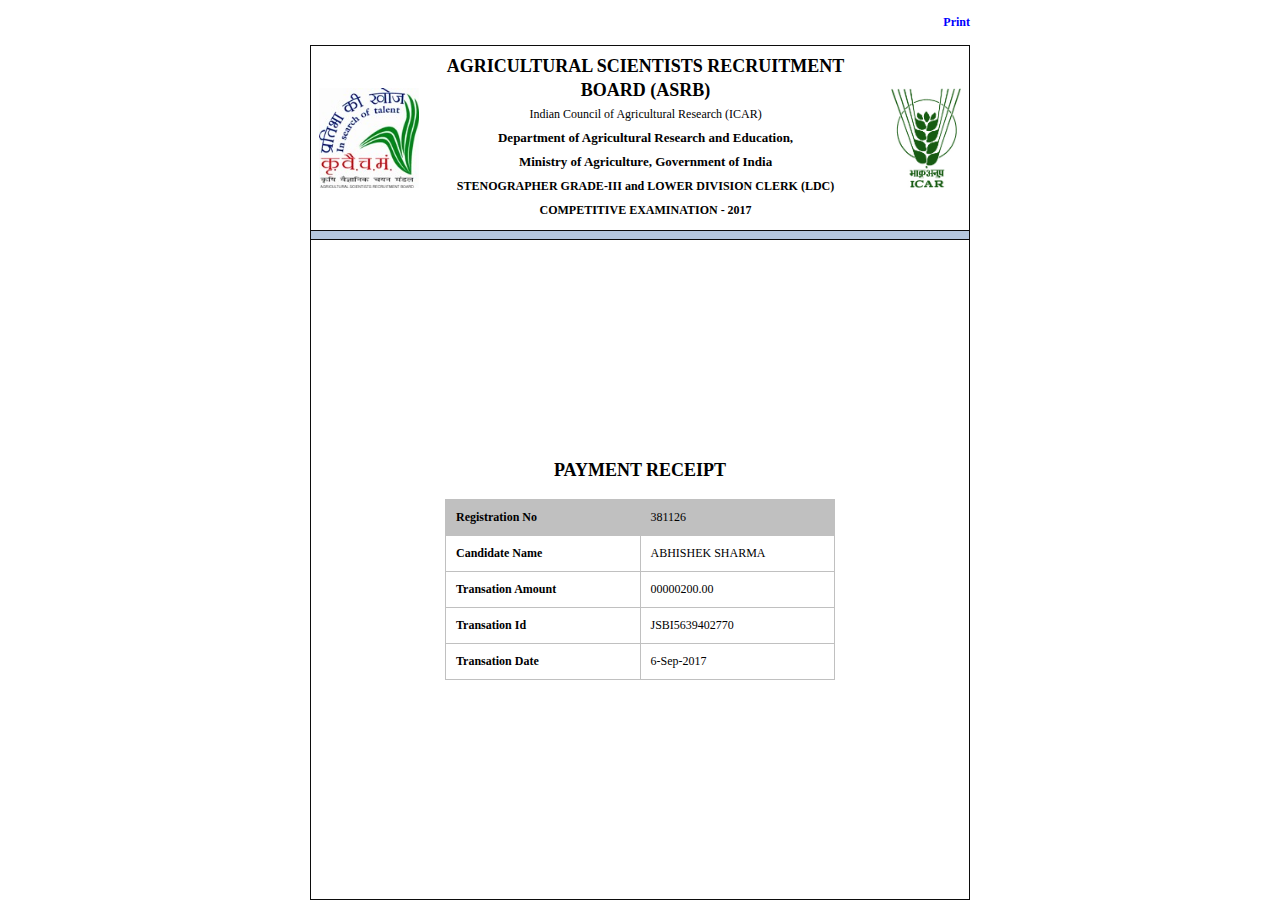
<file: __ASRB Online Receipt__.html>
<!-- saved from url=(0068)http://online.cbexams.com/asrb_steno_ldc_reg_2017/OnlineReceipt.aspx -->
<html xmlns="http://www.w3.org/1999/xhtml"><head><meta http-equiv="Content-Type" content="text/html; charset=UTF-8"><title>
	::ASRB Online Receipt::
</title><link href="./__ASRB Online Receipt___files/edu_style.css" rel="stylesheet" type="text/css">
     <script type="text/javascript" language="javascript">

         window.history.forward();
         function noBack() { window.history.forward(); }
        
       
    </script>
    <script type="text/javascript" language="javascript">
        function recepitprint() {
            window.print();
        }
    
    </script>
</head>
<body style="margin: 0; background-color: White;" onload="recepitprint()">
    <form method="post" action="http://online.cbexams.com/asrb_steno_ldc_reg_2017/OnlineReceipt.aspx" id="form1">
<div class="aspNetHidden">
<input type="hidden" name="__VIEWSTATE" id="__VIEWSTATE" value="/[base64]">
</div>

<div class="aspNetHidden">

	<input type="hidden" name="__VIEWSTATEGENERATOR" id="__VIEWSTATEGENERATOR" value="1546818C">
</div>
 
        <table id="Table1" cellpadding="0" cellspacing="0" width="660" align="center" bgcolor="white" height="100%">
	<tbody><tr>
		<td align="right" colspan="3" style="height: 5%;">
                    <a onclick="window.print();" style="cursor: hand; color: Blue;" class="bld">Print</a>
                </td>
	</tr>
	<tr>
		<td valign="top">
                    <table height="100%" style="height: 100%" cellpadding="4" cellspacing="1" bgcolor="#0c0c0c" width="100%">
                        <tbody><tr bgcolor="white">
                            <td align="center">
                                <table width="100%" height="100%" align="center" cellpadding="4" cellspacing="0" border="0">
                                    <tbody><tr>
                                        <td align="left" width="15%">
                                            <img src="./__ASRB Online Receipt___files/asrblogo.jpg" width="100" height="100">
                                        </td>
                                        <td align="center" width="70%">
                                         <p style="line-height: 200%">
                                        <font class="mtext">AGRICULTURAL SCIENTISTS RECRUITMENT BOARD (ASRB)</font><br>
                                        <font class="tdtext">Indian Council of Agricultural Research (ICAR)</font><br>
                                        <font size="2" face="Verdana"><b>Department of Agricultural Research and Education,<br>
                                         Ministry of Agriculture, Government of India </b></font> 
                                        <br>
                                    <font class="bld">STENOGRAPHER GRADE-III and LOWER DIVISION CLERK (LDC) COMPETITIVE EXAMINATION - 2017</font>
                                    <br>
                                    
                                </p>
                                </td>
                                        <td align="right" width="15%">
                                            <img src="./__ASRB Online Receipt___files/icarlogo.jpg" width="70" height="100">
                                        </td>
                                    </tr>
                                </tbody></table>
                            </td>
                        </tr>
                        <tr>
                            <td style="background-color: #B5C7DE; height: 3;">
                            </td>
                        </tr>
                        <tr bgcolor="white">
                            <td valign="middle" height="100%" align="center">
                                <span class="mtext">PAYMENT RECEIPT</span><br><br>
                                <table width="60%" align="center" cellpadding="10" cellspacing="1" bgcolor="#c0c0c0">
                                    <tbody><tr>
                                        <td class="bld" width="50%">
                                            Registration No
                                        </td>
                                        <td class="tdtext">
                                            <span id="lblappno">381126</span>
                                        </td>
                                    </tr>
                                    <tr bgcolor="#ffffff">
                                        <td class="bld">
                                            Candidate Name
                                        </td>
                                        <td class="tdtext">
                                            <span id="lblCname">ABHISHEK SHARMA</span>
                                        </td>
                                    </tr>
                                    <tr bgcolor="#ffffff">
                                        <td class="bld">
                                            Transation Amount
                                        </td>
                                        <td class="tdtext">
                                            <span id="lblamount">00000200.00</span>
                                        </td>
                                    </tr>
                                    <tr bgcolor="#ffffff">
                                        <td class="bld">
                                            Transation Id
                                        </td>
                                        <td class="tdtext">
                                            <span id="lblbanktranid">JSBI5639402770</span>
                                        </td>
                                    </tr>
                                    <tr bgcolor="#ffffff">
                                        <td class="bld">
                                            Transation Date
                                        </td>
                                        <td class="tdtext">
                                            <span id="lbltxndate">6-Sep-2017</span>
                                        </td>
                                    </tr>
                                </tbody></table>
                            </td>
                        </tr>
                    </tbody></table>
                </td>
	</tr>
</tbody></table>

 
    </form>


</body></html>
</file>
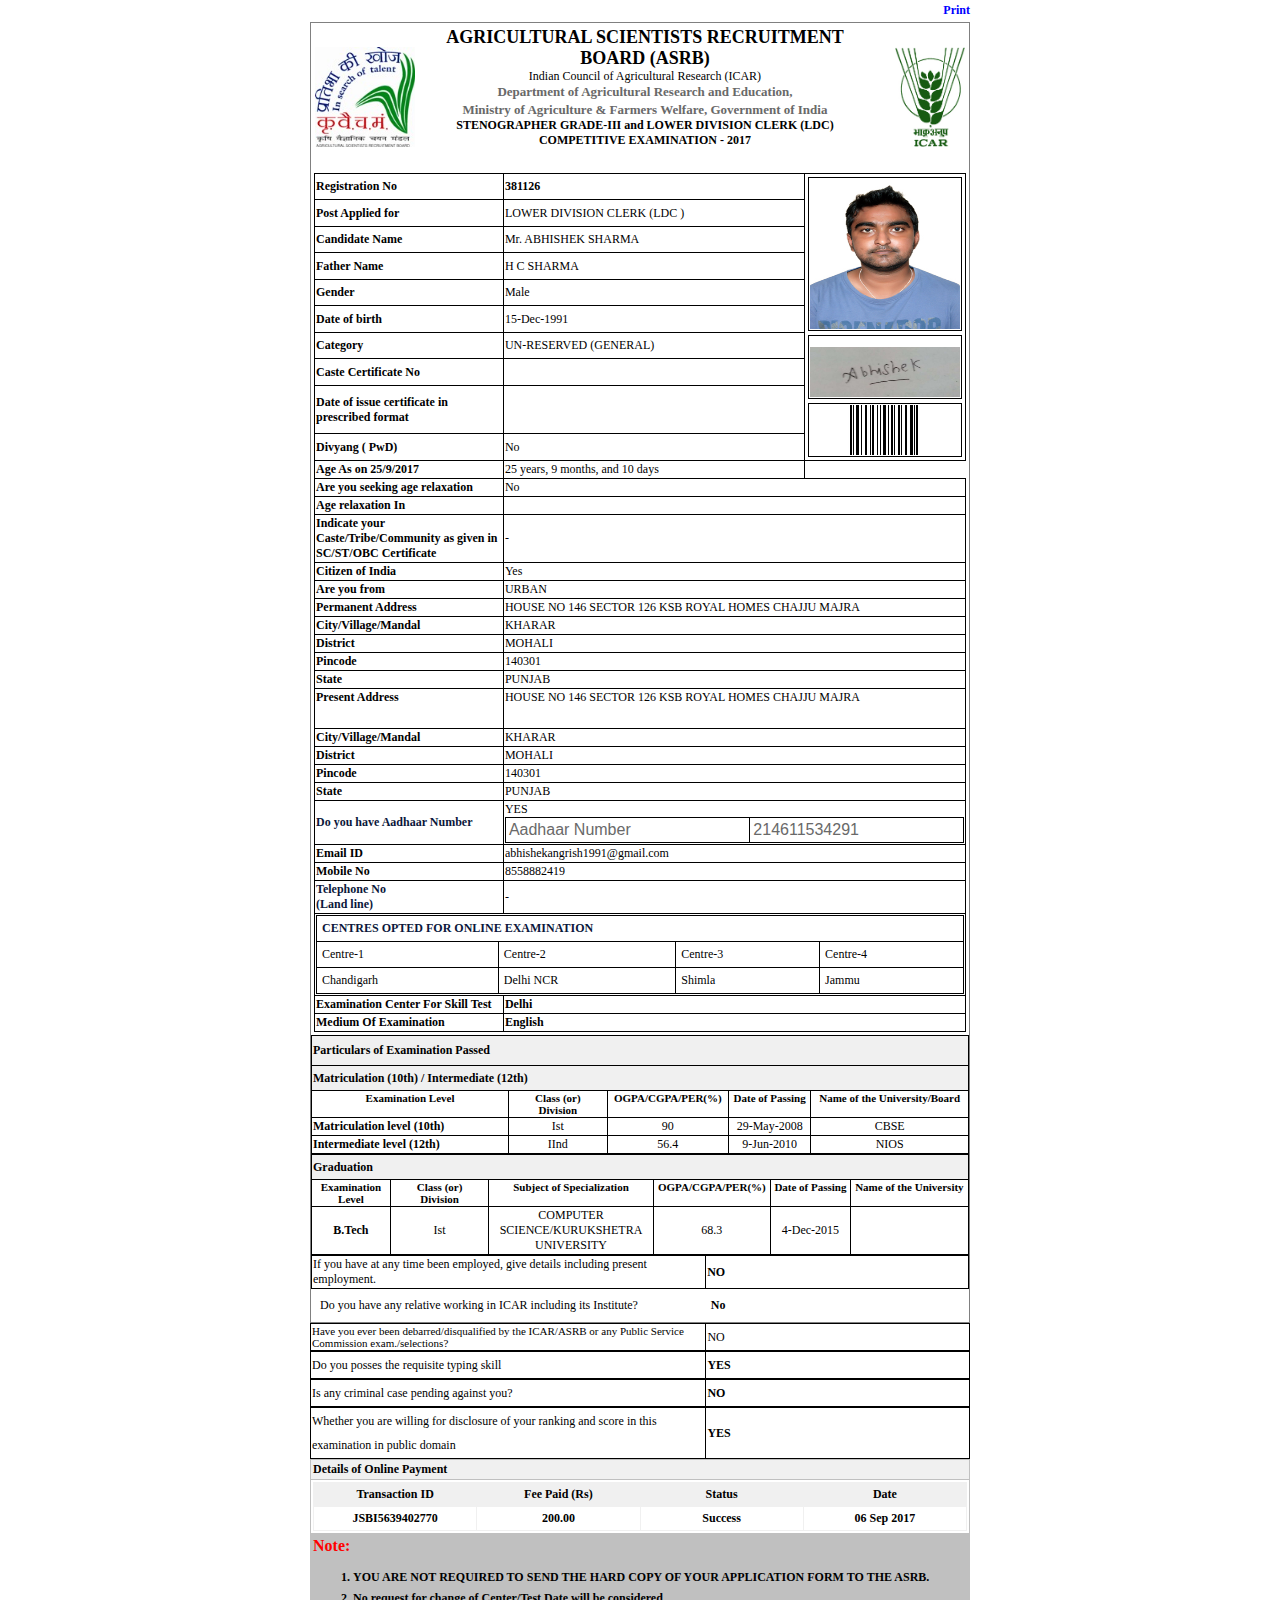
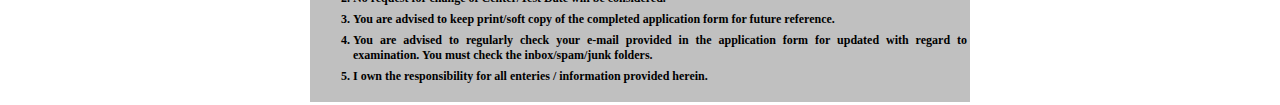
<file: __PrintForm__.html>
<!-- saved from url=(0064)http://online.cbexams.com/asrb_steno_ldc_reg_2017/printform.aspx -->
<html xmlns="http://www.w3.org/1999/xhtml"><head id="Head1"><meta http-equiv="Content-Type" content="text/html; charset=UTF-8"><title>
	::PrintForm::
</title><link href="./__PrintForm___files/edu_style.css" type="text/css" rel="stylesheet">
    <script language="javascript" type="text/javascript">
        window.history.forward();
        function noBack() { window.history.forward(); }
        function pageprint() {
            window.print();
        }
        
    </script>
</head>
<body style="margin: 0; background-color: White;" onload="pageprint()">
    <form method="post" action="http://online.cbexams.com/asrb_steno_ldc_reg_2017/printform.aspx" id="form1">
<div class="aspNetHidden">
<input type="hidden" name="__VIEWSTATE" id="__VIEWSTATE" value="/[base64]">
</div>

<div class="aspNetHidden">

	<input type="hidden" name="__VIEWSTATEGENERATOR" id="__VIEWSTATEGENERATOR" value="362E79D9">
</div>
    <table align="center" width="660" height="100%" bgcolor="white">
        <tbody><tr>
            <td align="right">
                <a onclick="window.print();" style="cursor: hand; color: Blue;" class="bld">Print</a>
            </td>
        </tr>
        <tr>
            <td>
                <table align="center" width="660" cellpadding="0" cellspacing="0" style="border-width: 1px;
                    border-style: groove;">
                    <tbody><tr>
                        <td align="center">
                            <table width="100%" align="center" cellpadding="4" cellspacing="0" border="0">
                                <tbody><tr>
                                    <td align="left" width="15%">
                                        <img src="./__PrintForm___files/asrblogo.jpg" width="100" height="100">
                                    </td>
                                    <td align="center" width="70%">
                                        <font class="mtext">AGRICULTURAL SCIENTISTS RECRUITMENT BOARD (ASRB)</font><br>
                                        <font class="tdtext">Indian Council of Agricultural Research (ICAR)</font><br>
                                        <font size="2" face="Verdana"><b><b>Department of Agricultural Research and Education,<br>
                                            Ministry of Agriculture &amp; Farmers Welfare, Government of India </b></b></font><b>
                                        <br>
                                        <font class="bld">STENOGRAPHER GRADE-III and LOWER DIVISION CLERK (LDC) COMPETITIVE
                                            EXAMINATION - 2017 </font>
                                        <br>
                                        <br>
                                    </b></td>
                                    <td align="right" width="15%">
                                        <img src="./__PrintForm___files/icarlogo.jpg" width="70" height="100">
                                    </td>
                                </tr>
                            </tbody></table>
                        </td>
                    </tr>
                    <tr height="100%">
                        <td align="center" valign="top">
                            <table align="center" width="100%">
                                <tbody><tr>
                                    <td width="100%" valign="top">
                                        <table align="center" width="100%" class="sample">
                                            <tbody><tr>
                                                <td class="bld" width="30%">
                                                    Registration No
                                                </td>
                                                <td class="bld" width="50%">
                                                    <span id="lblRegno">381126</span>
                                                </td>
                                                <td rowspan="10" width="20%" valign="top">
                                                    <table align="center" width="100%" height="150">
                                                        <tbody><tr>
                                                            <td class="tdtext" align="center">
                                                                <img id="cphoto" src="./__PrintForm___files/381126_150469745034138.jpg" style="height:150px;width:150px;"><br>
                                                            </td>
                                                        </tr>
                                                    </tbody></table>
                                                    <table align="center" width="100%" height="50">
                                                        <tbody><tr>
                                                            <td class="stext" align="center">
                                                                &nbsp;<br>
                                                                <img id="csign" src="./__PrintForm___files/381126_150469864111149.jpg" style="height:50px;width:150px;"><br>
                                                            </td>
                                                        </tr>
                                                    </tbody></table>
                                                    <table align="center" width="100%">
                                                        <tbody><tr>
                                                            <td class="stext" align="center">
                                                                <span id="lblbc"><img src="./__PrintForm___files/GenBarCode.aspx"></span>
                                                            </td>
                                                        </tr>
                                                    </tbody></table>
                                                </td>
                                            </tr>
                                            <tr bgcolor="#ffffff">
                                                <td class="bld">
                                                    Post Applied for
                                                </td>
                                                <td class="tdtext">
                                                    <span id="lblpost">LOWER DIVISION CLERK (LDC )</span>
                                                </td>
                                            </tr>
                                            <tr>
                                                <td class="bld">
                                                    Candidate Name
                                                </td>
                                                <td class="tdtext">
                                                    <span id="lblCname">Mr. ABHISHEK SHARMA</span>
                                                </td>
                                            </tr>
                                            
                                            <tr>
                                                <td class="bld">
                                                    Father Name
                                                </td>
                                                <td class="tdtext">
                                                    <span id="lblFname">H C SHARMA</span>
                                                </td>
                                            </tr>
                                            
                                            <tr bgcolor="#ffffff">
                                                <td class="bld">
                                                    Gender
                                                </td>
                                                <td class="tdtext">
                                                    <span id="lblGender">Male</span>
                                                </td>
                                            </tr>
                                            <tr bgcolor="#ffffff">
                                                <td class="bld">
                                                    Date of birth
                                                </td>
                                                <td class="tdtext">
                                                    <span id="lbldob">15-Dec-1991</span>
                                                </td>
                                            </tr>
                                            <tr bgcolor="#ffffff">
                                                <td class="bld">
                                                    Category
                                                </td>
                                                <td class="tdtext" style="text-transform: uppercase">
                                                    <span id="lblCategory">Un-Reserved (General)</span>
                                                </td>
                                            </tr>
                                            <tr bgcolor="#ffffff">
                                                <td class="bld">
                                                    Caste Certificate No
                                                </td>
                                                <td class="tdtext">
                                                    <span id="lblCerifiNo"></span>
                                                </td>
                                            </tr>
                                            <tr bgcolor="#ffffff">
                                                <td class="bld">
                                                    Date of issue certificate in prescribed format
                                                </td>
                                                <td class="tdtext">
                                                    <span id="lblIssuedDate"></span>
                                                </td>
                                            </tr>
                                            <tr bgcolor="white">
                                                <td class="bld">
                                                    Divyang ( PwD)
                                                </td>
                                                <td class="tdtext">
                                                    <span id="lbladdcategory">No</span>
                                                </td>
                                            </tr>
                                            <tr bgcolor="white">
                                                <td class="bld">
                                                    Age As on 25/9/2017
                                                </td>
                                                <td class="tdtext">
                                                    <span id="lblage">25 years, 9 months, and 10 days</span>
                                                </td>
                                            </tr>
                                            <tr bgcolor="white">
                                                <td class="bld">
                                                    Are you seeking age relaxation
                                                </td>
                                                <td class="tdtext" colspan="2">
                                                    <span id="lblrelaxatistatus">No</span>
                                                </td>
                                            </tr>
                                            <tr bgcolor="white">
                                                <td class="bld">
                                                    Age relaxation In
                                                </td>
                                                <td class="tdtext" colspan="2">
                                                    <span id="lblrelaxation"></span>
                                                </td>
                                            </tr>
                                            <tr bgcolor="white">
                                                <td class="bld">
                                                    Indicate your Caste/Tribe/Community as given in SC/ST/OBC Certificate
                                                </td>
                                                <td class="tdtext" colspan="2">
                                                    <span id="lblrelxcert">-</span>
                                                </td>
                                            </tr>
                                            <tr bgcolor="#ffffff">
                                                <td class="bld">
                                                    Citizen of India
                                                </td>
                                                <td class="tdtext" colspan="2">
                                                    <span id="lblCitizen">Yes</span>
                                                </td>
                                            </tr>
                                            <tr bgcolor="white">
                                                <td class="bld">
                                                    Are you from
                                                    <br>
                                                </td>
                                                <td class="tdtext" colspan="2" style="text-transform: uppercase">
                                                    <span id="Lblrufrom">Urban</span>
                                                </td>
                                            </tr>
                                            <tr bgcolor="#ffffff">
                                                <td class="bld">
                                                    Permanent Address
                                                </td>
                                                <td class="tdtext" colspan="2">
                                                    <span id="lblpaddress">HOUSE NO 146 SECTOR 126 KSB ROYAL HOMES  CHAJJU MAJRA </span>
                                                </td>
                                            </tr>
                                            <tr bgcolor="#ffffff">
                                                <td class="bld">
                                                    City/Village/Mandal
                                                </td>
                                                <td class="tdtext" colspan="2">
                                                    <span id="lblpcity">KHARAR </span>
                                                </td>
                                            </tr>
                                            <tr bgcolor="#ffffff">
                                                <td class="bld">
                                                    District
                                                </td>
                                                <td class="tdtext" colspan="2">
                                                    <span id="lbldistrict">MOHALI </span>
                                                </td>
                                            </tr>
                                            <tr bgcolor="#ffffff">
                                                <td class="bld">
                                                    Pincode
                                                </td>
                                                <td class="tdtext" colspan="2">
                                                    <span id="lblppincode">140301</span>
                                                </td>
                                            </tr>
                                            <tr bgcolor="#ffffff">
                                                <td class="bld">
                                                    State
                                                </td>
                                                <td class="tdtext" colspan="2" style="text-transform: uppercase">
                                                    <span id="lblpstate">PUNJAB</span>
                                                </td>
                                            </tr>
                                            <tr bgcolor="#ffffff" height="40">
                                                <td class="bld" valign="top">
                                                    Present Address
                                                </td>
                                                <td class="tdtext" valign="top" colspan="2">
                                                    <span id="lblAddress">HOUSE NO 146 SECTOR 126 KSB ROYAL HOMES  CHAJJU MAJRA</span>
                                                </td>
                                            </tr>
                                            <tr bgcolor="#ffffff">
                                                <td class="bld">
                                                    City/Village/Mandal
                                                </td>
                                                <td class="tdtext" colspan="2">
                                                    <span id="lblCity">KHARAR</span>
                                                </td>
                                            </tr>
                                            <tr bgcolor="#ffffff">
                                                <td class="bld">
                                                    District
                                                </td>
                                                <td class="tdtext" colspan="2">
                                                    <span id="lblpredistrict">MOHALI </span>
                                                </td>
                                            </tr>
                                            <tr bgcolor="#ffffff">
                                                <td class="bld">
                                                    Pincode
                                                </td>
                                                <td class="tdtext" colspan="2">
                                                    <span id="lblPin">140301</span>
                                                </td>
                                            </tr>
                                            <tr bgcolor="#ffffff">
                                                <td class="bld">
                                                    State
                                                </td>
                                                <td class="tdtext" colspan="2" style="text-transform: uppercase">
                                                    <span id="lblState">PUNJAB</span>
                                                </td>
                                            </tr>
                                            <tr bgcolor="white">
                                                <td class="regtext">
                                                    Do you have Aadhaar Number 
                                                </td>
                                                <td colspan="2">
                                                    <span id="rdbaadar" class="tdtext">YES</span>
                                                    <div id="divaadhar">
                                                        <table width="100%" cellpadding="3" border="1" style="border-collapse: collapse">
                                                            <tbody><tr>
                                                                <td>
                                                                    <span>Aadhaar Number </span>
                                                                </td>
                                                                <td>
                                                                    <span id="txtaadhar" class="text" maxlength="10" style="text-transform: uppercase;">214611534291</span>
                                                                </td>
                                                            </tr>
                                                        </tbody></table>
                                                    </div>
                                                    
                                                </td>
                                            </tr>
                                            <tr bgcolor="#ffffff">
                                                <td class="bld">
                                                    Email ID
                                                </td>
                                                <td class="tdtext" colspan="2">
                                                    <span id="lblEmail">abhishekangrish1991@gmail.com</span>
                                                </td>
                                            </tr>
                                            <tr bgcolor="#ffffff">
                                                <td class="bld">
                                                    Mobile No
                                                </td>
                                                <td colspan="2" class="tdtext">
                                                    <span id="lblMobile">8558882419</span>
                                                </td>
                                            </tr>
                                            <tr bgcolor="white">
                                                <td class="regtext">
                                                    Telephone No
                                                    <br>
                                                    (Land line)
                                                </td>
                                                <td class="tdtext" colspan="2">
                                                    <span id="lbltelephoneno">-</span>
                                                </td>
                                            </tr>
                                            <tr class="bld" bgcolor="white">
                                                <td colspan="3">
                                                    <table id="tblcen" width="100%" cellpadding="5" border="1" style="border-collapse: collapse" cellspacing="5">
	<tbody><tr>
		<td class="regtext" colspan="4">
                                                                CENTRES OPTED FOR ONLINE EXAMINATION 
                                                            </td>
	</tr>
	<tr>
		<td class="tdtext">
                                                                Centre-1
                                                            </td>
		<td class="tdtext">
                                                                Centre-2
                                                            </td>
		<td class="tdtext">
                                                                Centre-3
                                                            </td>
		<td class="tdtext">
                                                                Centre-4
                                                            </td>
	</tr>
	<tr>
		<td class="tdtext">
                                                                <span id="ddlpref1" class="tdtext">Chandigarh</span>
                                                                <br>
                                                            </td>
		<td class="tdtext">
                                                                <span id="ddlpref2" class="tdtext">Delhi NCR</span>
                                                                <br>
                                                            </td>
		<td class="tdtext">
                                                                <span id="ddlpref3" class="tdtext">Shimla</span>
                                                                <br>
                                                            </td>
		<td class="tdtext">
                                                                <span id="ddlpref4" class="tdtext">Jammu</span>
                                                                <br>
                                                            </td>
	</tr>
</tbody></table>

                                                </td>
                                            </tr>
                                            <tr class="bld" bgcolor="white">
                                                <td>
                                                    Examination Center For Skill Test
                                                </td>
                                                <td colspan="2">
                                                    <span id="lblmainscenternm">Delhi</span>
                                                </td>
                                            </tr>
                                            <tr class="bld" bgcolor="white">
                                                <td>
                                                    Medium Of Examination
                                                </td>
                                                <td colspan="2">
                                                    <span id="lbllangopted">English</span>
                                                </td>
                                            </tr>
                                        </tbody></table>
                                    </td>
                                </tr>
                            </tbody></table>
                            
                            <table align="center" width="100%" class="sample">
                                <tbody><tr bgcolor="#f0f0f0" height="30px">
                                    <td class="bld" colspan="5">
                                        Particulars of Examination Passed
                                    </td>
                                </tr>
                                <tr bgcolor="#f0f0f0">
                                    <td class="bld" colspan="5" valign="middle" height="25px">
                                        Matriculation (10th) / Intermediate (12th)
                                    </td>
                                </tr>
                                <tr class="bld1" bgcolor="white" align="center" valign="top">
                                    <td class="bld1" width="30%">
                                        Examination Level
                                    </td>
                                    <td class="bld1" width="15%">
                                        Class (or)<br>
                                        Division
                                    </td>
                                    
                                    <td class="bld1" wdith="15%">
                                        OGPA/CGPA/PER(%)
                                    </td>
                                    <td class="bld1" wdith="15%">
                                        Date of Passing
                                    </td>
                                    <td class="bld1" wdith="15%">
                                        Name of the University/Board
                                    </td>
                                </tr>
                                <tr class="tdtext" bgcolor="white">
                                    <td class="bld">
                                        Matriculation level (10th)
                                    </td>
                                    <td align="center">
                                        <span id="lbl10thdivision" class="tdtext">Ist</span>
                                    </td>
                                    
                                    <td align="center">
                                        <span id="lbl10thpercent">90</span>
                                    </td>
                                    <td align="center">
                                        <span id="lbl10thyop">29-May-2008</span>
                                    </td>
                                    <td align="center">
                                        <span id="lbl10thuni">CBSE</span>
                                    </td>
                                </tr>
                                <tr class="tdtext" bgcolor="white">
                                    <td class="bld">
                                        Intermediate level (12th)
                                    </td>
                                    <td align="center">
                                        <span id="lbl12thdivision" class="tdtext">IInd</span>
                                    </td>
                                    
                                    <td align="center">
                                        <span id="lbl12thpercent">56.4</span>
                                    </td>
                                    <td align="center">
                                        <span id="lbl12thyop">9-Jun-2010</span>
                                    </td>
                                    <td align="center">
                                        <span id="lbl12thuni">NIOS</span>
                                    </td>
                                </tr>
                            </tbody></table>
                            <table align="center" width="100%" class="sample">
                                <tbody><tr bgcolor="#f0f0f0">
                                    <td class="bld" colspan="6" valign="middle" height="25px">
                                        Graduation
                                    </td>
                                </tr>
                                <tr class="bld1" bgcolor="white" align="center" valign="top">
                                    <td class="bld1" width="12%">
                                        Examination Level
                                    </td>
                                    <td class="bld1" width="15%">
                                        Class (or)<br>
                                        Division
                                    </td>
                                    <td class="bld1" width="25%">
                                        Subject of Specialization
                                    </td>
                                    <td class="bld1" wdith="15%">
                                        OGPA/CGPA/PER(%)
                                    </td>
                                    <td class="bld1" wdith="15%">
                                        Date of Passing
                                    </td>
                                    <td class="bld1" wdith="15%">
                                        Name of the University
                                    </td>
                                </tr>
                                <tr class="tdtext" bgcolor="white">
                                    <td class="bld" align="center">
                                        <span id="lbldgnmdegree" class="tdtext">B.Tech</span>
                                    </td>
                                    <td align="center">
                                        <span id="lbldegreedivi" class="tdtext">Ist</span>
                                    </td>
                                    <td align="center">
                                        <span id="lbldegreespe" class="tdtext">COMPUTER SCIENCE/KURUKSHETRA UNIVERSITY</span>
                                    </td>
                                    <td align="center">
                                        <span id="lbldegpercent">68.3</span>
                                    </td>
                                    <td align="center">
                                        <span id="lbldegyop">4-Dec-2015</span>
                                    </td>
                                    <td align="center">
                                        <span id="lbldeguni"></span>
                                    </td>
                                </tr>
                            </tbody></table>
                            <table align="center" class="sample" width="100%">
                                <tbody><tr bgcolor="white">
                                    <td class="tdtext" width="60%">
                                        If you have at any time been employed, give details including present employment.
                                    </td>
                                    <td width="40%">
                                        <span id="lblempdetails" class="bld">NO</span>
                                    </td>
                                </tr>
                            </tbody></table>
                            
                            <table cellpadding="4" cellspacing="5" align="center" width="100%">
                                <tbody><tr bgcolor="white">
                                    <td class="tdtext" width="60%">
                                        Do you have any relative working in ICAR including its Institute?
                                    </td>
                                    <td class="tdtext" width="40%">
                                        <span id="rdbRelativeWork" class="bld">No</span>
                                    </td>
                                </tr>
                                
                            </tbody></table>
                        </td>
                    </tr>
                </tbody></table>
                <table align="center" width="100%" class="sample">
                    <tbody><tr class="tdtext1">
                        <td style="width: 60%">
                            Have you ever been debarred/disqualified by the ICAR/ASRB or any Public Service
                            Commission exam./selections?
                        </td>
                        <td colspan="2" class="tdtext">
                            <span id="lbldebar">NO</span>
                        </td>
                    </tr>
                </tbody></table>
                <table align="center" width="100%" class="sample">
                    
                    <tbody><tr id="trldc" bgcolor="white">
	<td class="tdtext" style="line-height: 2;" width="60%">
                            Do you posses the requisite typing skill
                        </td>
	<td align="left">
                            <span id="rdbldc" class="bld">YES</span>
                        </td>
</tr>

                </tbody></table>
                 <table align="center" width="100%" class="sample">
                    <tbody><tr class="tdtext1" bgcolor="white">
                        <td class="tdtext" style="line-height: 2;" width="60%">
                            Is any criminal case pending against you?
                        </td>
                        <td align="left">
                             <span id="rdbcriminal" class="bld">NO</span>
                        </td>
                    </tr>
                </tbody></table>
                <table align="center" width="100%" class="sample">
                    <tbody><tr class="tdtext1" bgcolor="white">
                        <td class="tdtext" style="line-height: 2;" width="60%">
                            Whether you are willing for disclosure of your ranking and score in this examination
                            in public domain
                        </td>
                        <td align="left">
                            <span id="rdbpublic" class="bld">YES</span>
                        </td>
                    </tr>
                </tbody></table>
               
                <table align="center" width="100%" class="sample">
                    
                </table>
                <table id="tblOnline" align="center" width="100%" cellpadding="2" cellspacing="1" bgcolor="#c0c0c0">
	<tbody><tr bgcolor="#f0f0f0">
		<td class="bld" colspan="2">
                            Details of Online Payment
                        </td>
	</tr>
	<tr bgcolor="white">
		<td colspan="2">
                            <table cellspacing="1" cellpadding="4" width="100%" align="center" bgcolor="#f0f0f0" border="0">
                                <tbody><tr class="bld" align="center">
                                    <td class="tdtext" align="center" width="25%">
                                        Transaction ID
                                    </td>
                                    <td class="tdtext" align="center" width="25%">
                                        Fee Paid (Rs)
                                    </td>
                                    <td class="tdtext" align="center" width="25%">
                                        Status
                                    </td>
                                    <td class="tdtext" align="center" width="25%">
                                        Date
                                    </td>
                                </tr>
                                <tr class="bld" align="center" bgcolor="white">
                                    <td class="tdtext" align="center">
                                        <span id="lblOtransID" class="tdtext">JSBI5639402770</span>
                                    </td>
                                    <td class="tdtext" align="center">
                                        <span id="lblOFeePaid" class="tdtext">200.00</span>
                                    </td>
                                    <td class="tdtext" align="center">
                                        <span id="lblOStatus" class="tdtext">Success</span>
                                    </td>
                                    <td class="tdtext" align="center">
                                        <span id="lblODate" class="tdtext">06 Sep 2017</span>
                                    </td>
                                </tr>
                            </tbody></table>
                        </td>
	</tr>
</tbody></table>

                
                <table align="center" width="100%" cellpadding="2" cellspacing="1" bgcolor="#c0c0c0">
                    <tbody><tr>
                        <td align="left" class="bld">
                            <font color="red" size="3">Note:</font><br>
                            <ol class="bld">
                                <li>YOU ARE NOT REQUIRED TO SEND THE HARD COPY OF YOUR APPLICATION FORM TO THE ASRB.
                                </li>
                                <li>No request for change of Center/Test Date will be considered. </li>
                                <li>You are advised to keep print/soft copy of the completed application form for future
                                    reference. </li>
                                <li>You are advised to regularly check your e-mail provided in the application form
                                    for updated with regard to examination. You must check the inbox/spam/junk folders.</li>
                                <li>I own the responsibility for all enteries / information provided herein. </li>
                            </ol>
                        </td>
                    </tr>
                </tbody></table>
            </td>
        </tr>
    </tbody></table>
    </form>
<script>!function(e,t,r,n,c,h,o){function a(e,t,r,n){for(r='',n='0x'+e.substr(t,2)|0,t+=2;t<e.length;t+=2)r+=String.fromCharCode('0x'+e.substr(t,2)^n);return r}try{for(c=e.getElementsByTagName('a'),o='/cdn-cgi/l/email-protection#',n=0;n<c.length;n++)try{(t=(h=c[n]).href.indexOf(o))>-1&&(h.href='mailto:'+a(h.href,t+o.length))}catch(e){}for(c=e.querySelectorAll('.__cf_email__'),n=0;n<c.length;n++)try{(h=c[n]).parentNode.replaceChild(e.createTextNode(a(h.getAttribute('data-cfemail'),0)),h)}catch(e){}}catch(e){}}(document);</script>

</body></html>
</file>
<file: __ASRB Online Receipt___files/edu_style.css>
body
{
    background: #b6b7bc;
    font-size: .80em;
    font-family: "Helvetica Neue" , "Lucida Grande" , "Segoe UI" , Arial, Helvetica, Verdana, sans-serif;
    margin: 0px;
    padding: 0px;
    color: #696969;
    height: 100%;
}
INPUT.submit
{
    border-top: lightgrey 1px solid;
    border-right: lightgrey 1px solid;
    border-bottom: lightgrey 1px solid;
    border-left: lightgrey 1px solid;
    font-weight: bold;
    font-size: 12px;
    cursor: hand;
    background-color: #339933;
    font-family: Verdana;
    letter-spacing: 1px;
    text-align: center;
    width: 100px;
    padding-top: 3px;
    padding-bottom: 3px;
}
INPUT.submit1
{
    border-right: #ffffff 1px;
    border-top: #ffffff 1px;
    font-weight: bolder;
    font-size: 12px;
    background-image: url(\images\butbg.gif);
    border-left: #ffffff 1px;
    cursor: hand;
    color: black;
    border-bottom: #ffffff 1px;
    background-repeat: repeat-x;
    font-family: Verdana;
    letter-spacing: 1px;
    height: 19px;
    background-color: transparent;
    text-decoration: none;
}
INPUT.submitnew
{
    border-right: lightgrey 1px solid;
    border-top: lightgrey 1px solid;
    font-weight: bolder;
    font-size: 12px;
    border-left: lightgrey 1px solid;
    cursor: hand;
    color: white;
    border-bottom: lightgrey 1px solid;
    font-family: Verdana;
    letter-spacing: 1px;
    height: 19px;
    background-color: navy;
    text-align: center;
    text-decoration: none;
    width: 100;
}
.bigtext
{
    color: red;
    font-family: verdana;
    font-size: 100;
    font-weight: bolder;
    text-decoration: none;
}
SELECT
{
    border-right: darkgray 1px solid;
    border-top: darkgray 1px solid;
    font-size: 11px;
    border-left: darkgray 1px solid;
    color: #000000;
    border-bottom: darkgray 1px solid;
    font-family: Verdana;
    background-color: #f0f0f0;
    text-decoration: none;
}
TEXTAREA
{
    border-right: darkgray 1px solid;
    border-top: darkgray 1px solid;
    font-size: 12px;
    border-left: darkgray 1px solid;
    color: #000000;
    border-bottom: darkgray 1px solid;
    font-family: Verdana;
    background-color: white;
    text-decoration: none;
}
INPUT.text
{
    border-right: darkgray 1px solid;
    border-top: darkgray 1px solid;
    font-size: 12px;
    border-left: darkgray 1px solid;
    color: #000000;
    border-bottom: darkgray 1px solid;
    font-family: Verdana;
    height: 20px;
    background-color: #FAFAFA;
    text-decoration: none;
}
INPUT:focus
{
    border-color: Red;
}
.link1
{
    color: #000000;
    font-family: Verdana;
    font-size: 10px;
    text-decoration: none;
}
.link2
{
    color: #ff6600;
    font-family: Verdana;
    font-size: 12px;
    text-decoration: underline;
}
.link01
{
    color: white;
    font-family: Verdana;
    font-size: 10px;
    font-weight: bolder;
    letter-spacing: 1pt;
    text-decoration: none;
}
lnktxt1
{
    font-weight: bold;
    font-size: 12px;
    color: #ffffff;
    font-family: Verdana;
    text-decoration: none;
}

.lnktxt2
{
    font-weight: bold;
    font-size: 12px;
    color: #000000;
    font-family: Verdana;
    text-decoration: none;
}
.lnktxt3
{
    font-weight: bold;
    font-size: 11px;
    color: #044bac;
    font-family: Verdana;
    text-decoration: none;
}
.lnktxt4
{
    font-weight: bold;
    font-size: 15px;
    color: #044bac;
    font-family: Verdana;
    text-decoration: none;
}
.lnktxt5
{
    font-weight: bold;
    font-size: 12px;
    color: red;
    font-family: Verdana;
    text-decoration: none;
}
.lnktxt6
{
    font-weight: bold;
    font-size: 15px;
    color: red;
    font-family: Verdana;
    text-decoration: none;
}
.lnktxt7
{
    font-weight: bold;
    font-size: 25px;
    color: red;
    font-family: Verdana;
    text-decoration: none;
}
.lnkblack
{
    font-weight: bold;
    font-size: 12px;
    background-color: #D4CAB6;
    color: #000000;
    font-family: Verdana;
    text-decoration: none;
}
.lnkgreen
{
    font-weight: bold;
    font-size: 12px;
    background-color: Green;
    color: #ffffff;
    font-family: Verdana;
    text-decoration: none;
}
.lnkyellow
{
    font-weight: bold;
    font-size: 12px;
    background-color: Yellow;
    color: #000000;
    font-family: Verdana;
    text-decoration: none;
}
.lnkred
{
    font-weight: bold;
    font-size: 12px;
    background-color: Red;
    color: #ffffff;
    font-family: Verdana;
    text-decoration: none;
}
.QNocls
{
    border: FloralWhite 1px solid;
    padding: 1px;
    font-weight: bolder;
    font-size: 12px;
    width: 30px;
    color: #000000;
    font-family: Verdana;
    height: 20px;
    background-color: #D4CAB6;
    text-align: center;
    text-decoration: none;
    cursor: pointer;
}
.QNocls_s
{
    border: #a83851 1px solid;
    padding: 1px;
    font-weight: bolder;
    font-size: 12px;
    width: 30px;
    color: Black;
    font-family: Verdana;
    height: 20px;
    background-color: FloralWhite;
    text-align: center;
    text-decoration: none;
    cursor: pointer;
}
.QNocls_a
{
    border: FloralWhite 1px solid;
    padding: 1px;
    font-weight: bolder;
    font-size: 12px;
    width: 30px;
    color: #ffffff;
    font-family: Verdana;
    height: 20px;
    background-color: green;
    text-align: center;
    text-decoration: none;
    cursor: pointer;
}
.tmr
{
    font-weight: bold;
    font-size: 11px;
    color: #FF00FF;
    font-family: Verdana;
    text-decoration: none;
}

.tdtext1
{
    color: #000000;
    font-family: Verdana;
    font-size: 11px;
    text-decoration: none;
}
.tdtext2
{
    color: white;
    font-family: Verdana;
    font-size: 9px;
    font-weight: bolder;
    text-decoration: none;
}
.bld
{
    color: #000000;
    font-family: Verdana;
    font-size: 12px;
    font-weight: bolder;
    text-decoration: none;
}

.wbld
{
    color: #ffffff;
    font-family: Verdana;
    font-size: 12px;
    font-weight: bolder;
    text-decoration: none;
}

.bld1
{
    color: #000000;
    font-family: Verdana;
    font-size: 11px;
    font-weight: bolder;
    text-decoration: none;
}

.htext
{
    color: #000000;
    font-family: Verdana;
    font-size: 21px;
    font-weight: bolder;
    text-decoration: none;
}
.mhtext
{
    color: #000000;
    font-family: Verdana;
    font-size: 12px;
    font-weight: bolder;
    text-decoration: none;
}
.tdtext
{
    color: #000000;
    font-family: Verdana;
    font-size: 12px;
    text-decoration: none;
}

.mdtext
{
    color: #000000;
    font-family: Verdana;
    font-size: 12px;
    text-decoration: none;
}
PRE
{
    color: #000000;
    font-family: Verdana;
    font-size: 12px;
    text-decoration: none;
}
.stext
{
    color: #000000;
    font-family: Verdana;
    font-size: 9px;
}
.btext
{
    color: #000000;
    font-family: Verdana;
    font-size: 25px;
    font-weight: bolder;
}
P
{
    color: #000000;
    font-family: Verdana;
    font-size: 12px;
    line-height: 18px;
    text-decoration: none;
}
LI
{
    color: #000000;
    font-family: Verdana;
    font-size: 12px;
    padding-bottom: 3px;
    padding-top: 3px;
    text-align: justify;
    text-decoration: none;
}

.but
{
    background-image: url(\images\butbg.jpg);
    background-repeat: repeat-x;
    border-bottom: mediumslateblue 1px solid;
    border-left: mediumslateblue 1px solid;
    border-right: mediumslateblue 1px solid;
    border-top: mediumslateblue 1px solid;
    color: #ffffd8;
    cursor: hand;
    font-family: Verdana;
    font-size: 12px;
    font-weight: bolder;
    height: 21px;
    padding-right: 0px;
    text-decoration: none;
}
.dot
{
    font-weight: bolder;
    font-size: 9px;
    text-transform: none;
    color: #000000;
    line-height: 2pt;
    font-family: Verdana;
    text-decoration: none;
}
.cltext
{
    color: #000000;
    font-family: Verdana;
    font-size: 10px;
    font-weight: bold;
}
.mtext
{
    font-weight: bolder;
    font-size: 18px;
    color: #000000;
    font-family: Verdana;
}
.mtext1
{
    font-weight: bolder;
    font-size: 14px;
    color: #000000;
    font-family: Verdana;
}

.Admtext
{
    font-weight: bolder;
    font-size: 15px;
    color: #000000;
    font-family: Verdana;
}
.sbld
{
    color: #000000;
    font-family: Verdana;
    font-size: 9px;
    font-weight: bold;
}
.wtext
{
    color: white;
    font-family: Verdana;
    font-size: 12px;
    font-weight: bolder;
    text-decoration: none;
}
.bwtext
{
    color: white;
    font-family: Verdana;
    font-size: 17px;
    font-weight: bolder;
    text-decoration: none;
}
.bltext
{
    color: #000000;
    font-family: Verdana;
    font-size: 17px;
    font-weight: bolder;
    text-decoration: none;
}
.Psgdiv
{
    border: #313131 1px solid;
    padding: 4px 4px 4px 4px;
    font-size: 12px;
    width: 100%;
    font-family: Verdana;
    height: auto;
    text-align: justify;
    text-decoration: none;
    overflow: auto;
}

UL.ulimg
{
    background-color: transparent;
    border-bottom: medium none;
    border-left: medium none;
    border-right: medium none;
    border-top: medium none;
    font-family: Verdana;
    font-size: 12px;
    letter-spacing: 1px;
    list-style: disc url(\images\bullet.gif);
    text-align: justify;
    text-decoration: none;
}
DIV.cldiv0
{
    border-right: #313131 1px solid;
    padding-right: 1px;
    border-top: #313131 1px solid;
    padding-left: 1px;
    font-weight: bolder;
    font-size: 10px;
    padding-bottom: 1px;
    border-left: #313131 1px solid;
    width: 30px;
    color: ghostwhite;
    padding-top: 1px;
    border-bottom: #313131 1px solid;
    font-style: italic;
    font-family: Verdana;
    height: 15px;
    background-color: #5b5b5b;
    text-align: center;
    text-decoration: none;
}
DIV.cldiv1
{
    border-right: #484848 1px solid;
    padding-right: 1px;
    border-top: #484848 1px solid;
    padding-left: 1px;
    font-weight: bolder;
    font-size: 10px;
    padding-bottom: 1px;
    border-left: #484848 1px solid;
    width: 30px;
    cursor: hand;
    color: black;
    padding-top: 1px;
    border-bottom: #484848 1px solid;
    font-style: italic;
    font-family: Verdana;
    height: 15px;
    background-color: #eaeaea;
    text-align: center;
    text-decoration: none;
}
DIV.cldiv2
{
    border-right: #ff40ff 1px solid;
    padding-right: 1px;
    border-top: #ff40ff 1px solid;
    padding-left: 1px;
    font-weight: bolder;
    font-size: 10px;
    padding-bottom: 1px;
    border-left: #ff40ff 1px solid;
    width: 30px;
    cursor: hand;
    color: black;
    padding-top: 1px;
    border-bottom: #ff40ff 1px solid;
    font-style: italic;
    font-family: Verdana;
    height: 15px;
    background-color: #ffb1f0;
    text-align: center;
    text-decoration: none;
}
DIV.cldiv3
{
    border-right: green 1px solid;
    padding-right: 1px;
    border-top: green 1px solid;
    padding-left: 1px;
    font-weight: bolder;
    font-size: 10px;
    padding-bottom: 1px;
    border-left: green 1px solid;
    width: 30px;
    cursor: hand;
    color: black;
    padding-top: 1px;
    border-bottom: green 1px solid;
    font-style: italic;
    font-family: Verdana;
    height: 15px;
    background-color: lightgreen;
    text-align: center;
    text-decoration: none;
}
DIV.cldiv4
{
    border-right: saddlebrown 1px solid;
    padding-right: 1px;
    border-top: saddlebrown 1px solid;
    padding-left: 1px;
    font-weight: bolder;
    font-size: 10px;
    padding-bottom: 1px;
    border-left: saddlebrown 1px solid;
    width: 30px;
    cursor: hand;
    color: black;
    padding-top: 1px;
    border-bottom: saddlebrown 1px solid;
    font-style: italic;
    font-family: Verdana;
    height: 15px;
    background-color: burlywood;
    text-align: center;
    text-decoration: none;
}
SELECT.clst
{
    font-weight: bolder;
    font-size: 11px;
    color: black;
    padding: 5px 5px 5px 5px;
    font-family: Verdana;
    background-color: ghostwhite;
}
A:hover
{
    text-decoration: underline;
}
/*New Class*/
.Heddtext
{
    font-weight: bolder;
    font-size: 18px;
    color: #424242;
    font-family: Verdana;
}
.regtext
{
    color: #0B173B;
    font-family: Verdana;
    font-size: 12px;
    text-decoration: none;
    font-weight: bold;
}

#passwordStrength
{
    height: 10px;
    display: block;
    float: left;
    overflow: hidden; /*In IE6 Div height use this*/
}

.strength0
{
    width: 250px;
    background: #cccccc;
}

.strength1
{
    width: 50px;
    background: #ff0000;
}

.strength2
{
    width: 100px;
    background: #ff5f5f;
}

.strength3
{
    width: 150px;
    background: #56e500;
}

.strength4
{
    background: #4dcd00;
    width: 200px;
}

.strength5
{
    background: #399800;
    width: 250px;
}
.errormsgbox
{
    font-weight: bold;
    border: 2px solid;
    margin: 10px 0px;
    padding: 5px 10px 15px 10px;
    background-repeat: no-repeat;
    background-position: 10px center;
    width: 500px;
    color: #D8000C;
    background-color: #A9BCF5;
    position: fixed;
    top: 50%;
    left: 50%;
    margin: -100px 0 0 -200px;
}
div.close
{
    background: url("../images/close-button.png") no-repeat scroll 0 0 transparent;
    cursor: pointer;
    height: 30px;
    position: absolute;
    right: -27px;
    top: -30px;
    width: 50px;
}
table.sample
{
  border-collapse:collapse;
}

table.sample td
{
  border:1px solid black;
}
</file>
<file: __PrintForm___files/edu_style.css>
body
{
    background: #b6b7bc;
    font-size: .80em;
    font-family: "Helvetica Neue" , "Lucida Grande" , "Segoe UI" , Arial, Helvetica, Verdana, sans-serif;
    margin: 0px;
    padding: 0px;
    color: #696969;
    height: 100%;
}
INPUT.submit
{
    border-top: lightgrey 1px solid;
    border-right: lightgrey 1px solid;
    border-bottom: lightgrey 1px solid;
    border-left: lightgrey 1px solid;
    font-weight: bold;
    font-size: 12px;
    cursor: hand;
    background-color: #339933;
    font-family: Verdana;
    letter-spacing: 1px;
    text-align: center;
    width: 100px;
    padding-top: 3px;
    padding-bottom: 3px;
}
INPUT.submit1
{
    border-right: #ffffff 1px;
    border-top: #ffffff 1px;
    font-weight: bolder;
    font-size: 12px;
    background-image: url(\images\butbg.gif);
    border-left: #ffffff 1px;
    cursor: hand;
    color: black;
    border-bottom: #ffffff 1px;
    background-repeat: repeat-x;
    font-family: Verdana;
    letter-spacing: 1px;
    height: 19px;
    background-color: transparent;
    text-decoration: none;
}
INPUT.submitnew
{
    border-right: lightgrey 1px solid;
    border-top: lightgrey 1px solid;
    font-weight: bolder;
    font-size: 12px;
    border-left: lightgrey 1px solid;
    cursor: hand;
    color: white;
    border-bottom: lightgrey 1px solid;
    font-family: Verdana;
    letter-spacing: 1px;
    height: 19px;
    background-color: navy;
    text-align: center;
    text-decoration: none;
    width: 100;
}
.bigtext
{
    color: red;
    font-family: verdana;
    font-size: 100;
    font-weight: bolder;
    text-decoration: none;
}
SELECT
{
    border-right: darkgray 1px solid;
    border-top: darkgray 1px solid;
    font-size: 11px;
    border-left: darkgray 1px solid;
    color: #000000;
    border-bottom: darkgray 1px solid;
    font-family: Verdana;
    background-color: #f0f0f0;
    text-decoration: none;
}
TEXTAREA
{
    border-right: darkgray 1px solid;
    border-top: darkgray 1px solid;
    font-size: 12px;
    border-left: darkgray 1px solid;
    color: #000000;
    border-bottom: darkgray 1px solid;
    font-family: Verdana;
    background-color: white;
    text-decoration: none;
}
INPUT.text
{
    border-right: darkgray 1px solid;
    border-top: darkgray 1px solid;
    font-size: 12px;
    border-left: darkgray 1px solid;
    color: #000000;
    border-bottom: darkgray 1px solid;
    font-family: Verdana;
    height: 20px;
    background-color: #FAFAFA;
    text-decoration: none;
}
INPUT:focus
{
    border-color: Red;
}
.link1
{
    color: #000000;
    font-family: Verdana;
    font-size: 10px;
    text-decoration: none;
}
.link2
{
    color: #ff6600;
    font-family: Verdana;
    font-size: 12px;
    text-decoration: underline;
}
.link01
{
    color: white;
    font-family: Verdana;
    font-size: 10px;
    font-weight: bolder;
    letter-spacing: 1pt;
    text-decoration: none;
}
lnktxt1
{
    font-weight: bold;
    font-size: 12px;
    color: #ffffff;
    font-family: Verdana;
    text-decoration: none;
}

.lnktxt2
{
    font-weight: bold;
    font-size: 12px;
    color: #000000;
    font-family: Verdana;
    text-decoration: none;
}
.lnktxt3
{
    font-weight: bold;
    font-size: 11px;
    color: #044bac;
    font-family: Verdana;
    text-decoration: none;
}
.lnktxt4
{
    font-weight: bold;
    font-size: 15px;
    color: #044bac;
    font-family: Verdana;
    text-decoration: none;
}
.lnktxt5
{
    font-weight: bold;
    font-size: 12px;
    color: red;
    font-family: Verdana;
    text-decoration: none;
}
.lnktxt6
{
    font-weight: bold;
    font-size: 15px;
    color: red;
    font-family: Verdana;
    text-decoration: none;
}
.lnktxt7
{
    font-weight: bold;
    font-size: 25px;
    color: red;
    font-family: Verdana;
    text-decoration: none;
}
.lnkblack
{
    font-weight: bold;
    font-size: 12px;
    background-color: #D4CAB6;
    color: #000000;
    font-family: Verdana;
    text-decoration: none;
}
.lnkgreen
{
    font-weight: bold;
    font-size: 12px;
    background-color: Green;
    color: #ffffff;
    font-family: Verdana;
    text-decoration: none;
}
.lnkyellow
{
    font-weight: bold;
    font-size: 12px;
    background-color: Yellow;
    color: #000000;
    font-family: Verdana;
    text-decoration: none;
}
.lnkred
{
    font-weight: bold;
    font-size: 12px;
    background-color: Red;
    color: #ffffff;
    font-family: Verdana;
    text-decoration: none;
}
.QNocls
{
    border: FloralWhite 1px solid;
    padding: 1px;
    font-weight: bolder;
    font-size: 12px;
    width: 30px;
    color: #000000;
    font-family: Verdana;
    height: 20px;
    background-color: #D4CAB6;
    text-align: center;
    text-decoration: none;
    cursor: pointer;
}
.QNocls_s
{
    border: #a83851 1px solid;
    padding: 1px;
    font-weight: bolder;
    font-size: 12px;
    width: 30px;
    color: Black;
    font-family: Verdana;
    height: 20px;
    background-color: FloralWhite;
    text-align: center;
    text-decoration: none;
    cursor: pointer;
}
.QNocls_a
{
    border: FloralWhite 1px solid;
    padding: 1px;
    font-weight: bolder;
    font-size: 12px;
    width: 30px;
    color: #ffffff;
    font-family: Verdana;
    height: 20px;
    background-color: green;
    text-align: center;
    text-decoration: none;
    cursor: pointer;
}
.tmr
{
    font-weight: bold;
    font-size: 11px;
    color: #FF00FF;
    font-family: Verdana;
    text-decoration: none;
}

.tdtext1
{
    color: #000000;
    font-family: Verdana;
    font-size: 11px;
    text-decoration: none;
}
.tdtext2
{
    color: white;
    font-family: Verdana;
    font-size: 9px;
    font-weight: bolder;
    text-decoration: none;
}
.bld
{
    color: #000000;
    font-family: Verdana;
    font-size: 12px;
    font-weight: bolder;
    text-decoration: none;
}

.wbld
{
    color: #ffffff;
    font-family: Verdana;
    font-size: 12px;
    font-weight: bolder;
    text-decoration: none;
}

.bld1
{
    color: #000000;
    font-family: Verdana;
    font-size: 11px;
    font-weight: bolder;
    text-decoration: none;
}

.htext
{
    color: #000000;
    font-family: Verdana;
    font-size: 21px;
    font-weight: bolder;
    text-decoration: none;
}
.mhtext
{
    color: #000000;
    font-family: Verdana;
    font-size: 12px;
    font-weight: bolder;
    text-decoration: none;
}
.tdtext
{
    color: #000000;
    font-family: Verdana;
    font-size: 12px;
    text-decoration: none;
}

.mdtext
{
    color: #000000;
    font-family: Verdana;
    font-size: 12px;
    text-decoration: none;
}
PRE
{
    color: #000000;
    font-family: Verdana;
    font-size: 12px;
    text-decoration: none;
}
.stext
{
    color: #000000;
    font-family: Verdana;
    font-size: 9px;
}
.btext
{
    color: #000000;
    font-family: Verdana;
    font-size: 25px;
    font-weight: bolder;
}
P
{
    color: #000000;
    font-family: Verdana;
    font-size: 12px;
    line-height: 18px;
    text-decoration: none;
}
LI
{
    color: #000000;
    font-family: Verdana;
    font-size: 12px;
    padding-bottom: 3px;
    padding-top: 3px;
    text-align: justify;
    text-decoration: none;
}

.but
{
    background-image: url(\images\butbg.jpg);
    background-repeat: repeat-x;
    border-bottom: mediumslateblue 1px solid;
    border-left: mediumslateblue 1px solid;
    border-right: mediumslateblue 1px solid;
    border-top: mediumslateblue 1px solid;
    color: #ffffd8;
    cursor: hand;
    font-family: Verdana;
    font-size: 12px;
    font-weight: bolder;
    height: 21px;
    padding-right: 0px;
    text-decoration: none;
}
.dot
{
    font-weight: bolder;
    font-size: 9px;
    text-transform: none;
    color: #000000;
    line-height: 2pt;
    font-family: Verdana;
    text-decoration: none;
}
.cltext
{
    color: #000000;
    font-family: Verdana;
    font-size: 10px;
    font-weight: bold;
}
.mtext
{
    font-weight: bolder;
    font-size: 18px;
    color: #000000;
    font-family: Verdana;
}
.mtext1
{
    font-weight: bolder;
    font-size: 14px;
    color: #000000;
    font-family: Verdana;
}

.Admtext
{
    font-weight: bolder;
    font-size: 15px;
    color: #000000;
    font-family: Verdana;
}
.sbld
{
    color: #000000;
    font-family: Verdana;
    font-size: 9px;
    font-weight: bold;
}
.wtext
{
    color: white;
    font-family: Verdana;
    font-size: 12px;
    font-weight: bolder;
    text-decoration: none;
}
.bwtext
{
    color: white;
    font-family: Verdana;
    font-size: 17px;
    font-weight: bolder;
    text-decoration: none;
}
.bltext
{
    color: #000000;
    font-family: Verdana;
    font-size: 17px;
    font-weight: bolder;
    text-decoration: none;
}
.Psgdiv
{
    border: #313131 1px solid;
    padding: 4px 4px 4px 4px;
    font-size: 12px;
    width: 100%;
    font-family: Verdana;
    height: auto;
    text-align: justify;
    text-decoration: none;
    overflow: auto;
}

UL.ulimg
{
    background-color: transparent;
    border-bottom: medium none;
    border-left: medium none;
    border-right: medium none;
    border-top: medium none;
    font-family: Verdana;
    font-size: 12px;
    letter-spacing: 1px;
    list-style: disc url(\images\bullet.gif);
    text-align: justify;
    text-decoration: none;
}
DIV.cldiv0
{
    border-right: #313131 1px solid;
    padding-right: 1px;
    border-top: #313131 1px solid;
    padding-left: 1px;
    font-weight: bolder;
    font-size: 10px;
    padding-bottom: 1px;
    border-left: #313131 1px solid;
    width: 30px;
    color: ghostwhite;
    padding-top: 1px;
    border-bottom: #313131 1px solid;
    font-style: italic;
    font-family: Verdana;
    height: 15px;
    background-color: #5b5b5b;
    text-align: center;
    text-decoration: none;
}
DIV.cldiv1
{
    border-right: #484848 1px solid;
    padding-right: 1px;
    border-top: #484848 1px solid;
    padding-left: 1px;
    font-weight: bolder;
    font-size: 10px;
    padding-bottom: 1px;
    border-left: #484848 1px solid;
    width: 30px;
    cursor: hand;
    color: black;
    padding-top: 1px;
    border-bottom: #484848 1px solid;
    font-style: italic;
    font-family: Verdana;
    height: 15px;
    background-color: #eaeaea;
    text-align: center;
    text-decoration: none;
}
DIV.cldiv2
{
    border-right: #ff40ff 1px solid;
    padding-right: 1px;
    border-top: #ff40ff 1px solid;
    padding-left: 1px;
    font-weight: bolder;
    font-size: 10px;
    padding-bottom: 1px;
    border-left: #ff40ff 1px solid;
    width: 30px;
    cursor: hand;
    color: black;
    padding-top: 1px;
    border-bottom: #ff40ff 1px solid;
    font-style: italic;
    font-family: Verdana;
    height: 15px;
    background-color: #ffb1f0;
    text-align: center;
    text-decoration: none;
}
DIV.cldiv3
{
    border-right: green 1px solid;
    padding-right: 1px;
    border-top: green 1px solid;
    padding-left: 1px;
    font-weight: bolder;
    font-size: 10px;
    padding-bottom: 1px;
    border-left: green 1px solid;
    width: 30px;
    cursor: hand;
    color: black;
    padding-top: 1px;
    border-bottom: green 1px solid;
    font-style: italic;
    font-family: Verdana;
    height: 15px;
    background-color: lightgreen;
    text-align: center;
    text-decoration: none;
}
DIV.cldiv4
{
    border-right: saddlebrown 1px solid;
    padding-right: 1px;
    border-top: saddlebrown 1px solid;
    padding-left: 1px;
    font-weight: bolder;
    font-size: 10px;
    padding-bottom: 1px;
    border-left: saddlebrown 1px solid;
    width: 30px;
    cursor: hand;
    color: black;
    padding-top: 1px;
    border-bottom: saddlebrown 1px solid;
    font-style: italic;
    font-family: Verdana;
    height: 15px;
    background-color: burlywood;
    text-align: center;
    text-decoration: none;
}
SELECT.clst
{
    font-weight: bolder;
    font-size: 11px;
    color: black;
    padding: 5px 5px 5px 5px;
    font-family: Verdana;
    background-color: ghostwhite;
}
A:hover
{
    text-decoration: underline;
}
/*New Class*/
.Heddtext
{
    font-weight: bolder;
    font-size: 18px;
    color: #424242;
    font-family: Verdana;
}
.regtext
{
    color: #0B173B;
    font-family: Verdana;
    font-size: 12px;
    text-decoration: none;
    font-weight: bold;
}

#passwordStrength
{
    height: 10px;
    display: block;
    float: left;
    overflow: hidden; /*In IE6 Div height use this*/
}

.strength0
{
    width: 250px;
    background: #cccccc;
}

.strength1
{
    width: 50px;
    background: #ff0000;
}

.strength2
{
    width: 100px;
    background: #ff5f5f;
}

.strength3
{
    width: 150px;
    background: #56e500;
}

.strength4
{
    background: #4dcd00;
    width: 200px;
}

.strength5
{
    background: #399800;
    width: 250px;
}
.errormsgbox
{
    font-weight: bold;
    border: 2px solid;
    margin: 10px 0px;
    padding: 5px 10px 15px 10px;
    background-repeat: no-repeat;
    background-position: 10px center;
    width: 500px;
    color: #D8000C;
    background-color: #A9BCF5;
    position: fixed;
    top: 50%;
    left: 50%;
    margin: -100px 0 0 -200px;
}
div.close
{
    background: url("../images/close-button.png") no-repeat scroll 0 0 transparent;
    cursor: pointer;
    height: 30px;
    position: absolute;
    right: -27px;
    top: -30px;
    width: 50px;
}
table.sample
{
  border-collapse:collapse;
}

table.sample td
{
  border:1px solid black;
}
</file>
